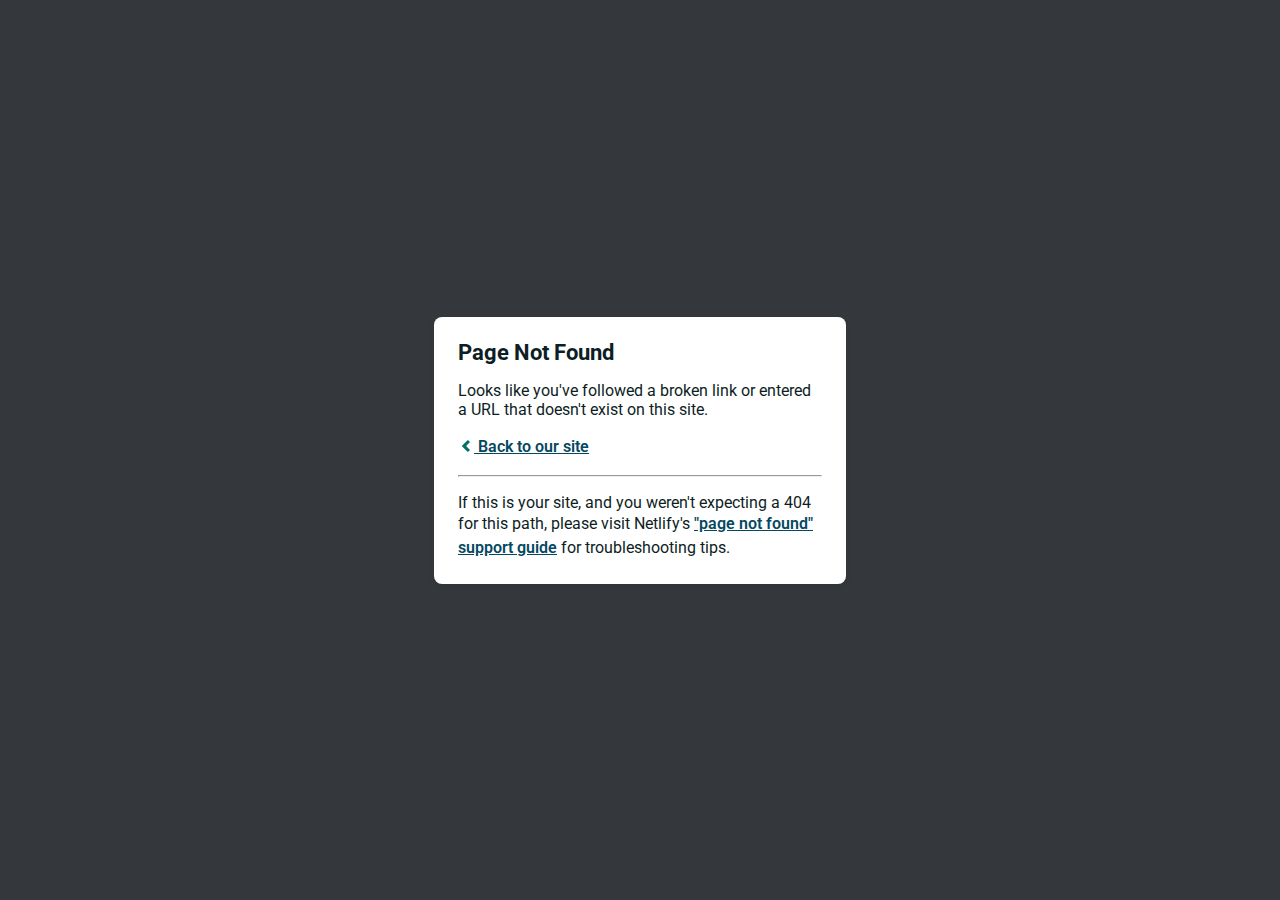
<file: your-path-to-fontawesome/css/brands.html>
<!DOCTYPE html>
<html>
  <head>
    <meta charset="utf-8">
    <meta name="viewport" content="width=device-width, initial-scale=1.0, maximum-scale=1.0, user-scalable=no">

    <title>Page Not Found</title>
    <link href='https://fonts.googleapis.com/css?family=Roboto:400,700&subset=latin,latin-ext' rel='stylesheet' type='text/css'>
    <style>
    body {
      font-family: -apple-system, BlinkMacSystemFont, "Segoe UI", Roboto, Helvetica, Arial, sans-serif, "Apple Color Emoji", "Segoe UI Emoji", "Segoe UI Symbol";
      background: rgb(52, 56, 60);
      color: white;
      overflow: hidden;
      margin: 0;
      padding: 0;
    }

    h1 {
      margin: 0;
      font-size: 22px;
      line-height: 24px;
    }

    .main {
      position: relative;
      display: flex;
      flex-direction: column;
      align-items: center;
      justify-content: center;
      height: 100vh;
      width: 100vw;
    }

    .card {
      position: relative;
      display: flex;
      flex-direction: column;
      width: 75%;
      max-width: 364px;
      padding: 24px;
      background: white;
      color: rgb(14, 30, 37);
      border-radius: 8px;
      box-shadow: 0 2px 4px 0 rgba(14, 30, 37, .16);
    }

    a {
      margin: 0;
      font-weight: 600;
      line-height: 24px;
      color: #054861;
    }

    a svg {
      position: relative;
      top: 2px;
    }

    a:hover,
    a:focus {
      text-decoration: none;
    }

    a:hover svg path{
      fill: #007067;
    }

    p:last-of-type {
      margin-bottom: 0;
    }

    </style>
  </head>
  <body>
    <div class="main">
      <div class="card">
        <div class="header">
          <h1>Page Not Found</h1>
        </div>
        <div class="body">
          <p>Looks like you've followed a broken link or entered a URL that doesn't exist on this site.</p>
          <p>
            <a id="back-link" href="/">
              <svg xmlns="http://www.w3.org/2000/svg" width="16" height="16" viewBox="0 0 16 16">
                <path fill="#007067" d="M11.9998836,4.09370803 L8.55809517,7.43294953 C8.23531459,7.74611298 8.23531459,8.25388736 8.55809517,8.56693769 L12,11.9062921 L9.84187871,14 L4.24208544,8.56693751 C3.91930485,8.25388719 3.91930485,7.74611281 4.24208544,7.43294936 L9.84199531,2 L11.9998836,4.09370803 Z"/>
              </svg>
              Back to our site
             </a>
          </p>
          <hr><p>If this is your site, and you weren't expecting a 404 for this path, please visit Netlify's <a href="https://answers.netlify.com/t/support-guide-i-ve-deployed-my-site-but-i-still-see-page-not-found/125?utm_source=404page&utm_campaign=community_tracking">"page not found" support guide</a> for troubleshooting tips.
          </p>
        </div>
      </div>
    </div>
    <script>
      (function() {
        if (document.referrer && document.location.host && document.referrer.match(new RegExp("^https?://" + document.location.host))) {
          document.getElementById("back-link").setAttribute("href", document.referrer);
        }
      })();
    </script>
  </body>
</html>
</file>
